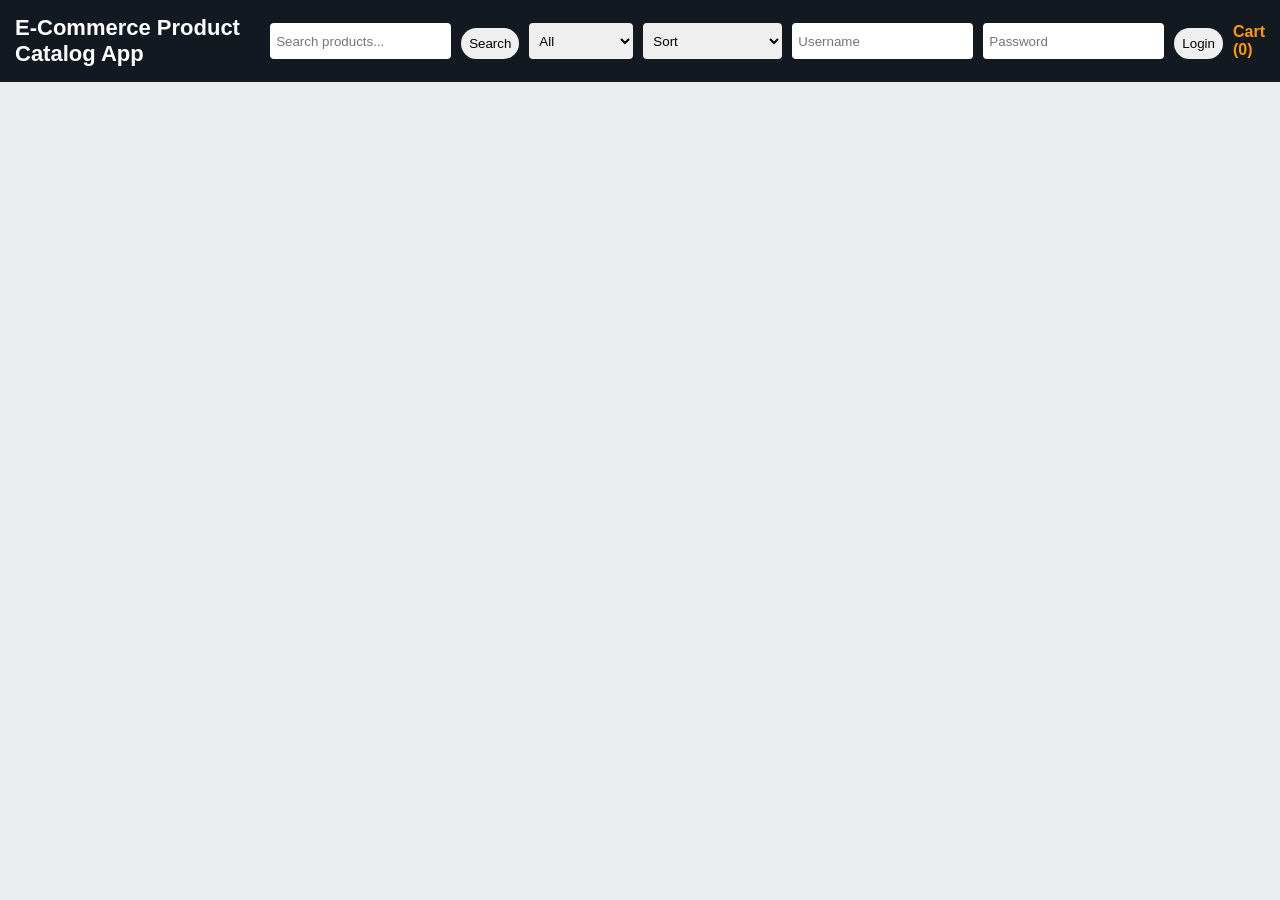
<file: frontend/index.html>
<!DOCTYPE html>
<html>
<head>
    <title>Products</title>
    <link rel="stylesheet" href="style.css">
</head>
<body>

<div class="header">
    <h1>E-Commerce Product Catalog App</h1>

    <div class="controls">
        <input type="text" id="search" placeholder="Search products...">
        <button onclick="searchProduct()">Search</button>

        <select onchange="filterCategory(this.value)">
            <option value="">All</option>
            <option value="Electronics">Electronics</option>
            <option value="Clothing">Clothing</option>
            <option value="Books">Books</option>
            <option value="Accessories">Accessories</option>
        </select>
        <select onchange="sortProducts(this.value)">
    <option value="">Sort</option>
    <option value="low">Price Low → High</option>
    <option value="high">Price High → Low</option>
</select>
<input type="text" id="user" placeholder="Username">
<input type="password" id="pass" placeholder="Password">
<button onclick="login()">Login</button>

<script>
function login() {
    localStorage.setItem("user", document.getElementById("user").value);
    alert("Logged in!");
    window.location.href = "index.html";
}
</script>

        <a href="cart.html" class="cart-link">
            Cart (<span id="count">0</span>)
        </a>
    </div>
</div>

<div id="products" class="grid"></div>

<script src="script.js"></script>
</body>
</html>
</file>
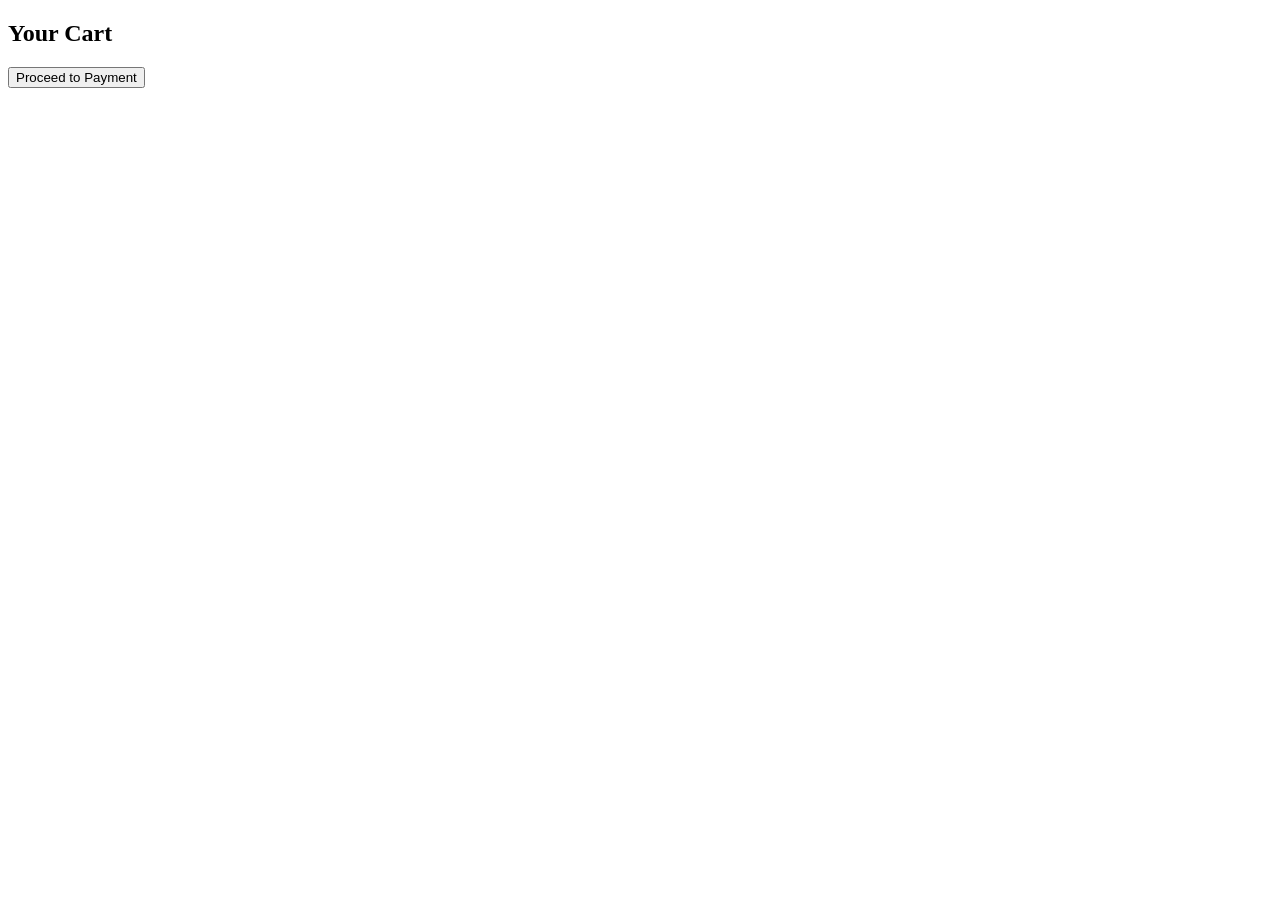
<file: frontend/cart.html>
<!DOCTYPE html>
<html>
<head>
    <title>Cart</title>
</head>
<body>

<h2>Your Cart</h2>
<div id="cart"></div>

<!-- ✅ BUTTON OUTSIDE SCRIPT -->
<button onclick="checkout()">Proceed to Payment</button>

<script src="script.js"></script>

<script>
let cart = JSON.parse(localStorage.getItem("cart")) || [];

fetch("http://127.0.0.1:5000/products")
.then(res => res.json())
.then(products => {
    let selected = products.filter(p => cart.includes(p.id));

    let container = document.getElementById("cart");
    let total = 0;

    selected.forEach(p => {
        total += p.price;

        container.innerHTML += `
        <p>
            ${p.name} - ₹${p.price}
            <button onclick="removeFromCart(${p.id})">Remove</button>
        </p>`;
    });

    container.innerHTML += `<h3>Total: ₹${total}</h3>`;
});
</script>

</body>
</html>
</file>
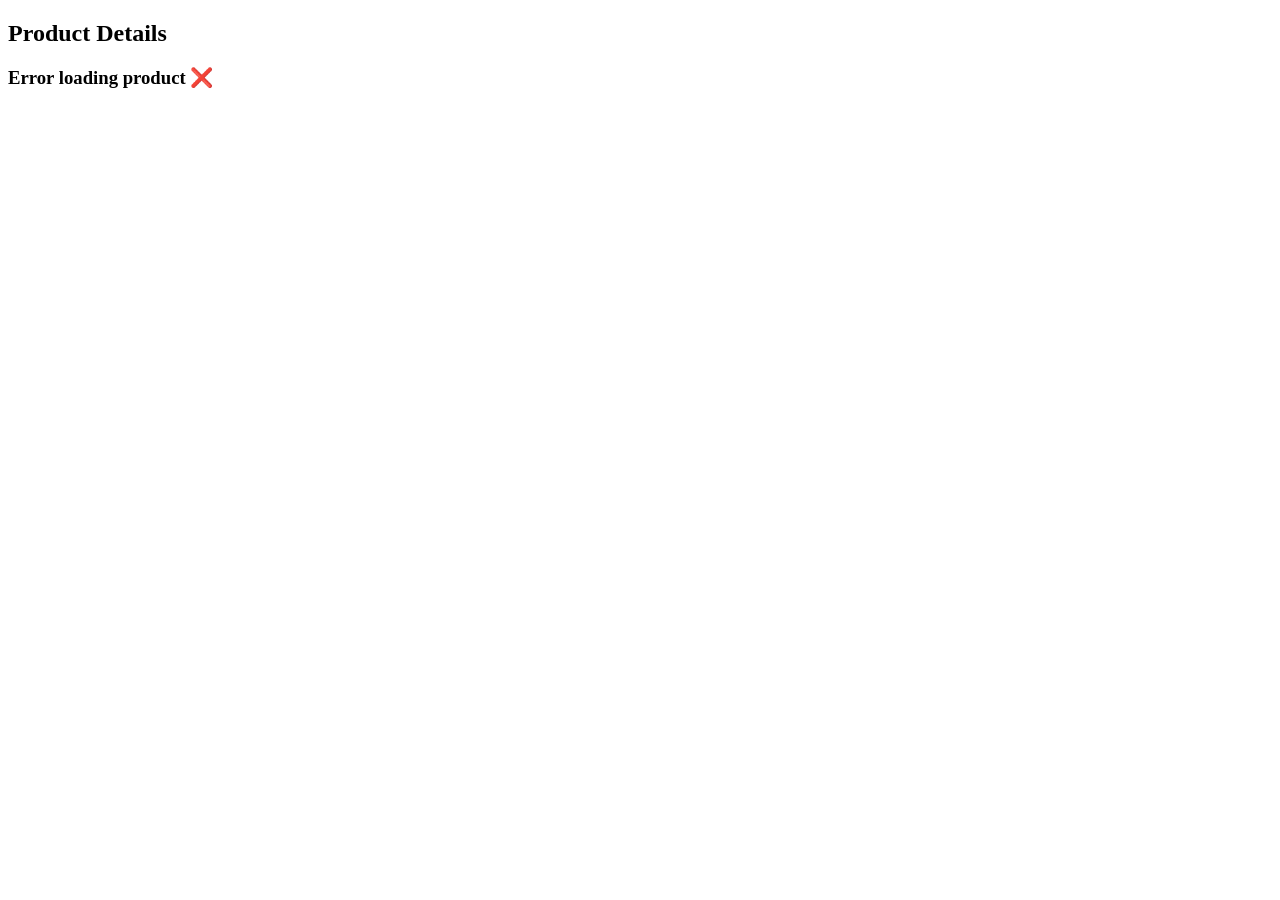
<file: frontend/product.html>
<!DOCTYPE html>
<html>
<head>
    <title>Product Details</title>
</head>
<body>

<h2>Product Details</h2>

<div id="details"></div>

<script src="script.js"></script>

<script>
const params = new URLSearchParams(window.location.search);
const id = params.get("id");

console.log("Product ID:", id);  // DEBUG

fetch(`http://127.0.0.1:5000/products/${id}`)
.then(res => res.json())
.then(p => {

    console.log("Product Data:", p);  // DEBUG

    if (!p) {
        document.getElementById("details").innerHTML = "<h3>Product not found ❌</h3>";
        return;
    }

    document.getElementById("details").innerHTML = `
        <img src="${p.image}" width="300">
        <h2>${p.name}</h2>
        <p>${p.description}</p>
        <h3>₹${p.price}</h3>

        <button onclick="addToCart(${p.id})">Add to Cart</button>
        <button onclick="addToWishlist(${p.id})">❤️ Wishlist</button>
    `;
})
.catch(err => {
    console.error(err);
    document.getElementById("details").innerHTML = "<h3>Error loading product ❌</h3>";
});
</script>

</body>
</html>
</file>
<file: frontend/style.css>
body {
    font-family: Arial, sans-serif;
    margin: 0;
    background-color: #eaeded;
}

/* Header (Amazon style) */
.header {
    background-color: #131921;
    color: white;
    padding: 15px;
    display: flex;
    align-items: center;
    justify-content: space-between;
}

.header h1 {
    margin: 0;
    font-size: 22px;
}

.controls {
    display: flex;
    gap: 10px;
}

input, select {
    padding: 6px;
    border-radius: 4px;
    border: none;
}

/* Cart */
.cart-link {
    color: #ff9900;
    font-weight: bold;
    text-decoration: none;
}

/* Product grid */
.grid {
    display: grid;
    grid-template-columns: repeat(auto-fill, minmax(220px, 1fr));
    gap: 20px;
    padding: 20px;
}

/* Product card */
.card {
    background: white;
    padding: 15px;
    border-radius: 8px;
    transition: 0.3s;
    border: 1px solid #ddd;
}

.card:hover {
    box-shadow: 0 4px 12px rgba(0,0,0,0.2);
}

/* Image */
img {
    width: 100%;
    height: 180px;
    object-fit: contain;
}

/* Title */
.card h3 {
    font-size: 16px;
    margin: 10px 0;
}

/* Price */
.price {
    color: #b12704;
    font-weight: bold;
    font-size: 18px;
}

/* Buttons */
button {
    width: 100%;
    padding: 8px;
    margin-top: 5px;
    border: none;
    border-radius: 20px;
    cursor: pointer;
}

/* Add to Cart (Amazon yellow) */
.add-btn {
    background-color: #ffd814;
}

.add-btn:hover {
    background-color: #f7ca00;
}

/* View button */
.view-btn {
    background-color: #232f3e;
    color: white;
}

.view-btn:hover {
    background-color: #0f1111;
}
/* Mobile Responsive */
@media (max-width: 768px) {
    .header {
        flex-direction: column;
        align-items: flex-start;
    }

    .controls {
        flex-direction: column;
        width: 100%;
    }

    .grid {
        grid-template-columns: repeat(auto-fill, minmax(150px, 1fr));
    }
}
</file>
